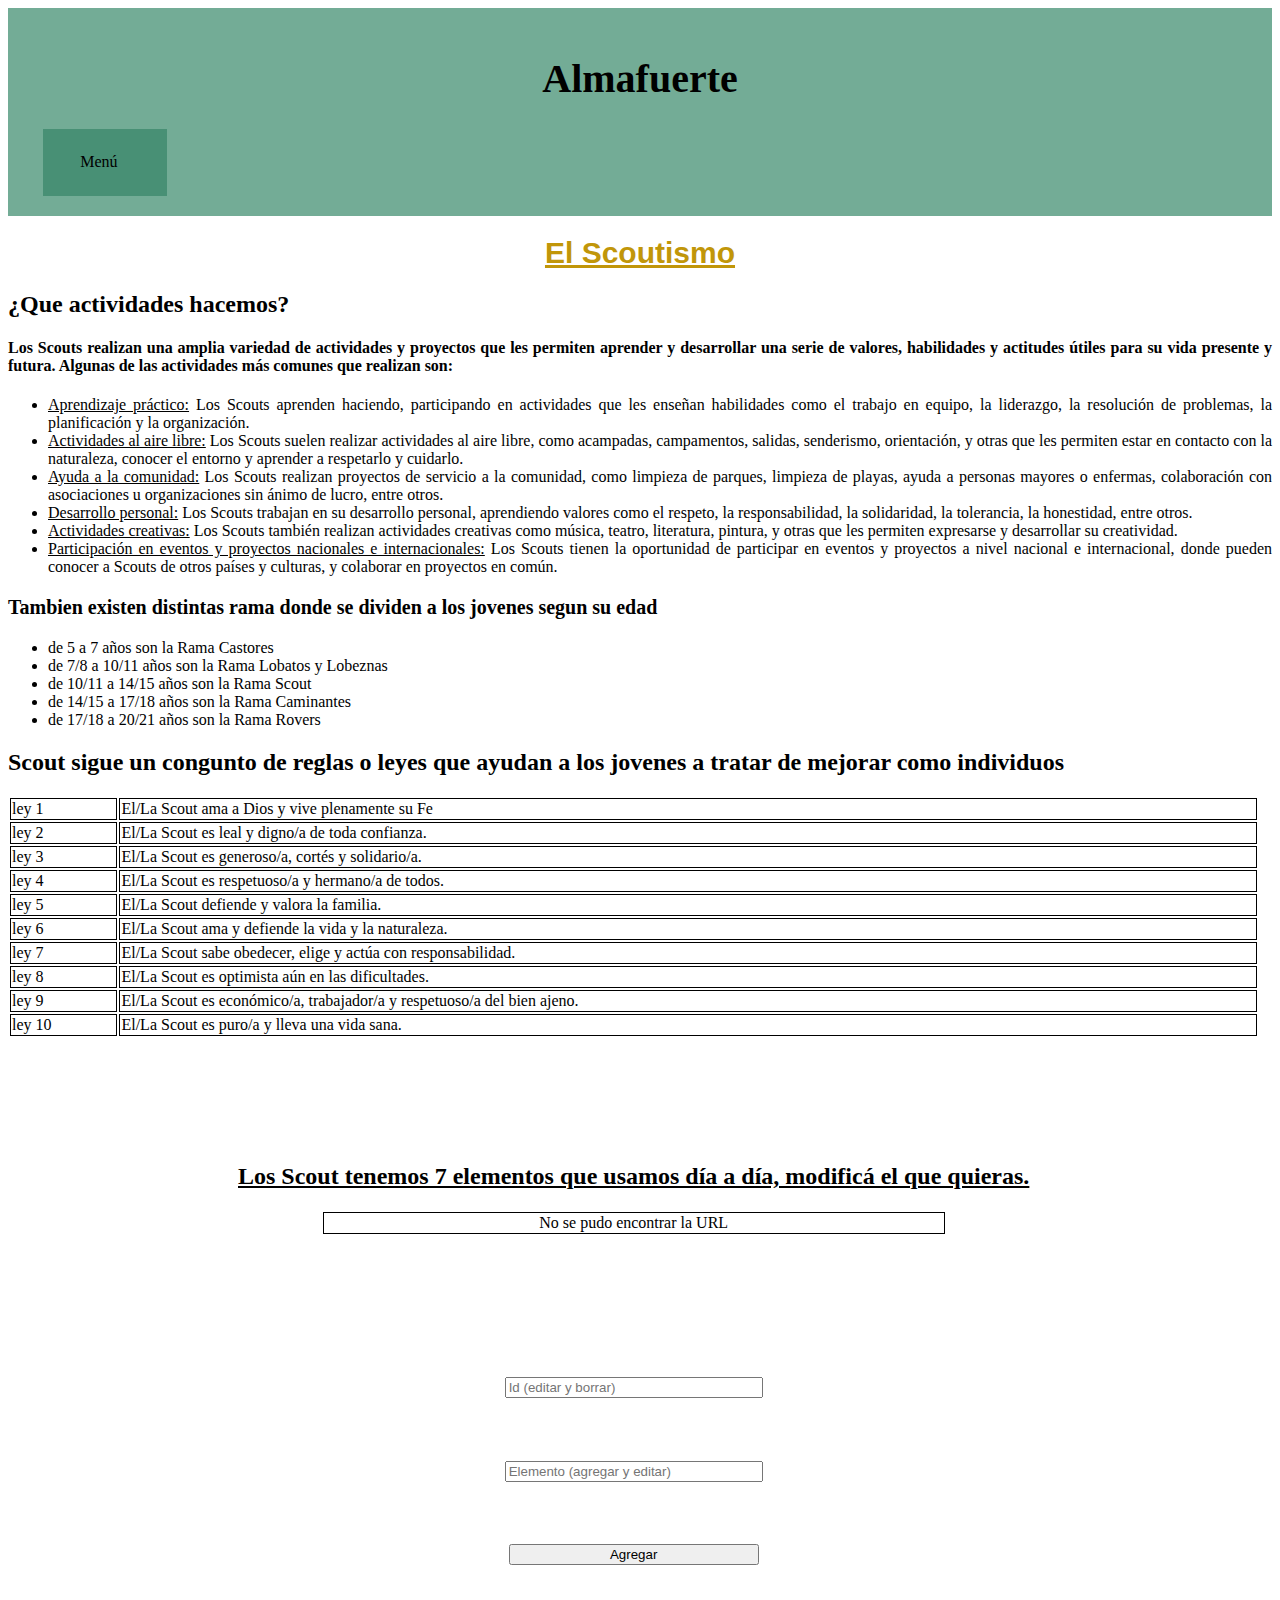
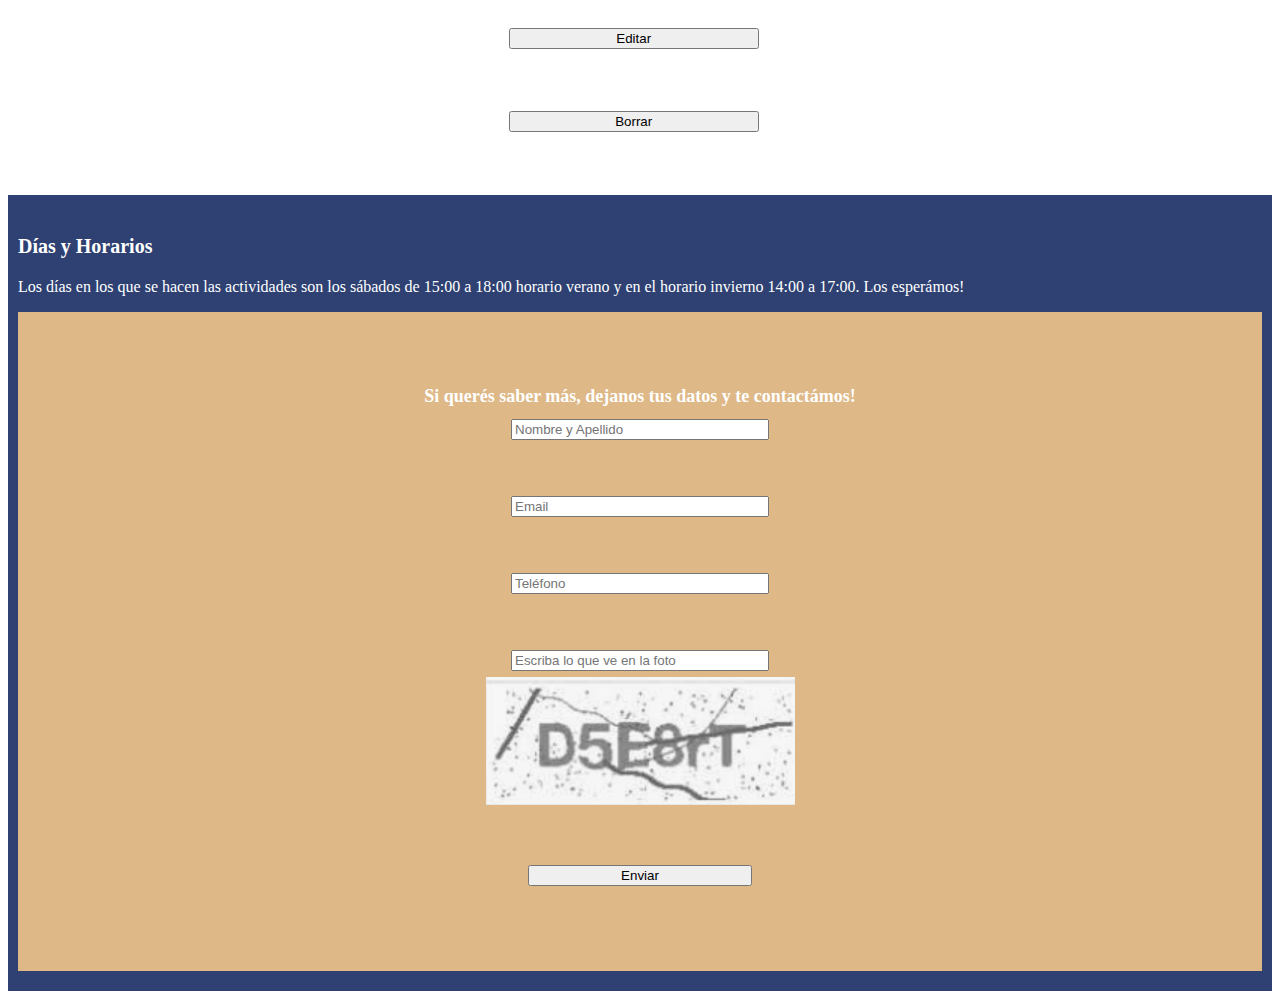
<file: html/actividades.html>
<!DOCTYPE html>
<html lang="en">
<head>
    <meta charset="UTF-8">
    <meta name="viewport" content="width=device-width, initial-scale=1.0">
    <title>El Scoutismo - ALMAFUERTE</title>
    <link rel="stylesheet" href="../css/actividates.css">
</head>
<body > 
    
  <header>
    <h1 id="logo">Almafuerte</h1> <!--Logo-->

    <nav id="menu" class="menuNormal"> <!--Menú de navegación-->
      <div id="btnMenu"><a>Menú</a></div>
      <ul class="barra">
        <li><a href="/index.html">Home</a></li>
        <li><a href="/html/fundacion.html">Fundación</a></li>
        <li><a href="/html/actividades.html">Actividades</a></li>
        <button id="btnFondo">Modo oscuro/claro</button>
      </ul>
    </nav>
      
  </header>

  <h1 id="titulo">El Scoutismo</h1>
  <div >
    
    <section class="main">
      <h2>¿Que actividades hacemos?</h2>
      <h4>
          Los Scouts realizan una amplia variedad de actividades y proyectos que les permiten aprender y desarrollar una serie de valores,
          habilidades y actitudes útiles para su vida presente y futura. Algunas de las actividades más comunes que realizan son:
      </h4>  
      <ul>
        <li> <span>Aprendizaje práctico:</span> Los Scouts aprenden haciendo, participando en actividades que les enseñan habilidades como el trabajo en equipo, la liderazgo, la resolución de problemas, la planificación y la organización.</li>
        <li> <span>Actividades al aire libre:</span> Los Scouts suelen realizar actividades al aire libre, como acampadas, campamentos, salidas, senderismo, orientación, y otras que les permiten estar en contacto con la naturaleza, conocer el entorno y aprender a respetarlo y cuidarlo.</li>
        <li> <span>Ayuda a la comunidad:</span> Los Scouts realizan proyectos de servicio a la comunidad, como limpieza de parques, limpieza de playas, ayuda a personas mayores o enfermas, colaboración con asociaciones u organizaciones sin ánimo de lucro, entre otros.</li>
        <li> <span>Desarrollo personal:</span> Los Scouts trabajan en su desarrollo personal, aprendiendo valores como el respeto, la responsabilidad, la solidaridad, la tolerancia, la honestidad, entre otros.</li>
        <li> <span>Actividades creativas:</span> Los Scouts también realizan actividades creativas como música, teatro, literatura, pintura, y otras que les permiten expresarse y desarrollar su creatividad.</li>
        <li> <span>Participación en eventos y proyectos nacionales e internacionales:</span> Los Scouts tienen la oportunidad de participar en eventos y proyectos a nivel nacional e internacional, donde pueden conocer a Scouts de otros países y culturas, y colaborar en proyectos en común.</li>
      </ul>     
    </section>
  <div>
    <h3>Tambien existen distintas rama donde se dividen a los jovenes segun su edad</h3>
      <ul>
        <li>de 5 a 7 años son la Rama Castores </li>
        <li>de 7/8 a 10/11 años son la Rama Lobatos y Lobeznas </li>
        <li>de 10/11 a 14/15 años son la Rama Scout</li>
        <li>de 14/15 a 17/18 años son la Rama Caminantes</li>
        <li>de 17/18 a 20/21 años son la Rama Rovers</li>
      </ul>

  </div>    
  </div>   
  <div class="leyTabla"> <!--Tabla de Leyes-->
    <h2>Scout sigue un congunto de reglas o leyes que ayudan a los jovenes a tratar de mejorar como individuos</h2>
    <table>
      <tr>
        <td>ley 1</td>
        <td>El/La Scout ama a Dios y vive plenamente su Fe</td>
      </tr>
      <tr>
        <td>ley 2</td>
        <td>El/La Scout es leal y digno/a de toda confianza.</td>
      </tr>
      <tr>
        <td>ley 3</td>
        <td>El/La Scout es generoso/a, cortés y solidario/a.</td>
      </tr>
      <tr>
        <td>ley 4</td>
        <td>El/La Scout es respetuoso/a y hermano/a de todos.</td>
      </tr>
      <tr>
        <td>ley 5</td>
        <td>El/La Scout defiende y valora la familia.</td>
      </tr>
      <tr>
        <td>ley 6</td>
        <td>El/La Scout ama y defiende la vida y la naturaleza.</td>
      </tr>
      <tr>
        <td>ley 7</td>
        <td>El/La Scout sabe obedecer, elige y actúa con responsabilidad.</td>
      </tr>
      <tr>
        <td>ley 8</td>
        <td>El/La Scout es optimista aún en las dificultades.</td>
      </tr>
      <tr>
        <td>ley 9</td>
        <td>El/La Scout es económico/a, trabajador/a y respetuoso/a del bien ajeno.</td>
      </tr>
      <tr>
        <td>ley 10</td>
        <td>El/La Scout es puro/a y lleva una vida sana.</td>
      </tr>
    </table>
  </div>
  <div class="elementos"> <!--Tabla de Elementos-->
    <h2>Los Scout tenemos 7 elementos que usamos día a día, modificá el que quieras.</h2>
    <table id="tablaElementos">
      
    </table>
    <p id="msg"></p>
    <form>
      <input type="number" placeholder="Id (editar y borrar)" id="inputId">
      <input type="text" placeholder="Elemento (agregar y editar)" id="inputElemento">

      <input type="button" value="Agregar" id="btnAgregar">

      <input type="button" value="Editar" id="btnEditar">

      <input type="button" value="Borrar" id="btnBorrar">
    </form>
  </div>
  <footer>
    <article id="DiaHorario"> <!--Horario-->
      <h3>Días y Horarios</h3>
      <p>Los días en los que se hacen las actividades son los sábados de 15:00 a 18:00 horario verano y en el horario invierno 14:00 a 17:00. Los esperámos!</p>
    <article>
    <article class="contacto"> <!--Contacto-->
      <h1>Si querés saber más, dejanos tus datos y te contactámos!</h1>
      <form action="" id="formContacto">
        <input type="text" name="nombreCompleto" placeholder="Nombre y Apellido" required>
        <input type="email" name="email" placeholder="Email" required>
        <input type="number" name="telefono" placeholder="Teléfono" required>
        <div id="validacion">
          <input type="text" name="captcha" placeholder="Escriba lo que ve en la foto" required>
          <label> <img id="captchaImg" src="" alt="CAPTCHA"> </label>
        </div>
        <input type="submit" value="Enviar" id="btnEnviar">
      </form>
      <p id="mensajeCaptcha"></p>
    </article>
  </footer>


  <script src="/js/index.js"></script>
</body>
</html>
</file>
<file: css/actividates.css>
body {
  text-align: justify;
}
/*es lo que engloba el titulo y la barra de busqueda*/
header {
  background-color: #73AC96;
  padding: 20px 10px;
}
.darkHeader {
  background-color: #214B45;
  }
#logo {
  text-align: center;
  font-size: 40px;
 }

/*Estilos cuando se despliega el Menú (Inicio)*/
.menuNormal {
  background-color: #489075;
  width: 12%; 
  padding: 2%; 
  padding-left: 5%;
}
.menuDesplegado {
  width: 30%; 
  padding-left: 3%; 
  padding-top: 2%;
} 
.menuDarkColor {
  background-color: #135D4E;
  }
/*Estilos cuando se despliega el Menú (Fin)*/

.barra {
  flex-direction: column;
  display: flex;
  justify-content: flex-end;
  color: #FFFF00;
  font-size: 110%;
  padding: 10px;
  font-weight: bold;
}
/*Ítems barra*/
.barra li{
  margin: 12px; width: 90%;
  color: #FFFFFF;
  text-decoration: none;
  list-style: none;
 }
/*Botón Menú*/
#btnMenu {
  width: 7%;
}
/*Botón Fondo*/
.barra > button  {
  background-color: #87CEEB;
  width: 80%; margin: 12px;
}
.fondoOscuro {
  background-color: #333333;
  color: white;
}

/*Menú responsive (Inicio)*/
ul.barra {
  display: none;
 }
ul.barra.show {
  display: flex;
 }
/*Menú responsive (Fin)*/

#titulo {
  color: #C19609;
  text-align: center; 
  text-decoration: underline;
  font-family: Arial, Helvetica, sans-serif; 
  font-size: 30px;
}

h3 {
  font-size: 20px;
}

li span {
  text-decoration: underline;
}

/*Tabla Leyes*/
table {
  table-layout:auto;
  width: 100%;
  margin-bottom: 10%;
}

td {
  border: 1px solid black;
  border-collapse: collapse;
}
.leyTabla{
  width: 99%;
}
/*Tabla Elementos (Inicio)*/
.elementos {
  text-align: center;
  width: 99%;
}
#tablaElementos{
    width: 50%;
    display: inline-table;
}
div.elementos > h2 {
  text-decoration: underline;
}
  
/*Tabla Elementos (Fin)*/

footer {
  color: white;
  background-color: #2E4172;
  padding: 20px 10px;
}
.darkFooter{
  background-color:  #191970;
}
/*Contacto (Inicio)*/
.contacto {
   background-color: burlywood;
   padding: 5%;
 }
 .darkContacto {
  background-color:  #8B4513;
}
article.contacto > h1 {
   font-size: 18px; 
   text-align: center;
   color: white;
 }
 form{
   display: flex; 
   flex-direction: column;
 }
 form > input {
   margin-bottom: 5%; 
 }
 form > div {
   margin-bottom: 5%;
 }
 div#validacion > input {
   margin-bottom: 2%; 
 }
 #validacion {
   text-align: center; 
   display: flex; 
   flex-direction: column;
 }
 input {
   width: 45%;
 }
 #btnEnviar {
   width: 20%; 
   margin: 0 auto;
 }
 #mensajeCaptcha {
   font-size: 23px; 
   text-align: center;
   background-color: black; 
   color: white;
   width: 30%;
 }
 /*Contacto (Fin)*/

 /*En Deskopt*/
@media only screen and (min-width: 660px) {
   .barra {
      flex-direction: row;
      display: flex;
      justify-content: flex-start;
      color: #DEDEDE;
   }

    /*Menú*/
  .menuNormal {
    width: 5%; 
    padding: 2%; 
    padding-left: 3%; 
    margin-left: 2%;
  }
  .menuDesplegado {
    width: 45%; 
    padding-top: 2%;
  } 

  /*Índice*/
  .ConIndice {
    grid-template-columns: 3fr 1fr;
  }
  ul.indice > li {
    margin-bottom: 40px;
    font-size: 22px;
  }

  /*Contacto*/
  form {
    align-items: center;
  }
  #validacion {
    align-items: center;
  }

  input {
    width: 250px;
  }
}
</file>
